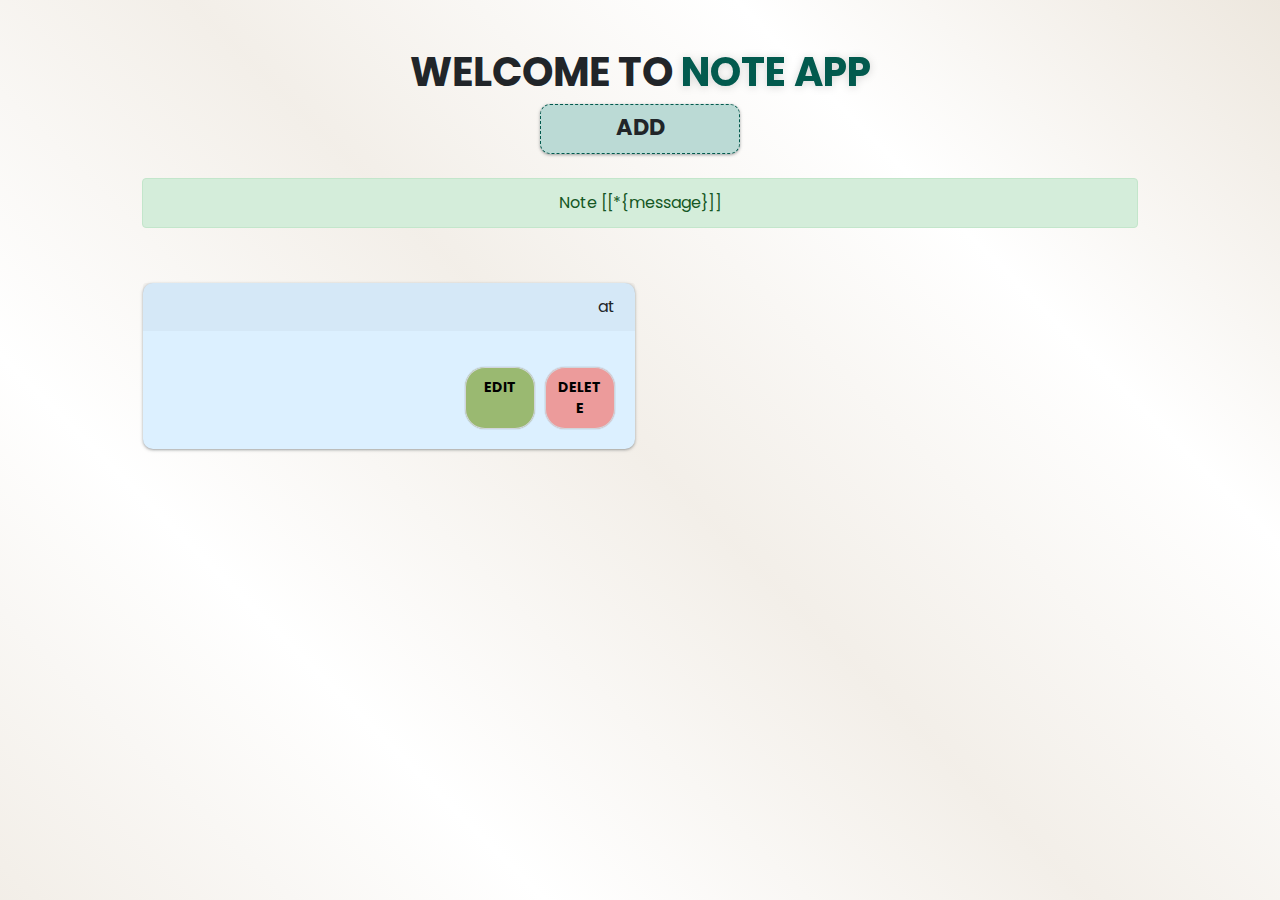
<file: src/main/resources/templates/index.html>
<!DOCTYPE html>
<html lang="en" xmlns:th="http://www.thymeleaf.org">
<head>
    <meta charset="UTF-8">
    <title>Note App</title>
    <link rel="stylesheet" href="https://cdn.jsdelivr.net/npm/bootstrap@4.3.1/dist/css/bootstrap.min.css" integrity="sha384-ggOyR0iXCbMQv3Xipma34MD+dH/1fQ784/j6cY/iJTQUOhcWr7x9JvoRxT2MZw1T" crossorigin="anonymous">
   <style>
        @import url('https://fonts.googleapis.com/css2?family=Inter:wght@300;400;500;600;700&family=McLaren&family=Poppins:wght@200;300;400;500;700&display=swap');

        *{
            box-sizing:border-box;
            padding:0;
            margin:0;
            font-family: 'Inter', sans-serif;
            font-family: 'McLaren', cursive;
            font-family: 'Poppins', sans-serif;
        }
        body{
             background-image: linear-gradient( 45deg, #ede7deb7, transparent,#ede7deb0, transparent,#ede7de); 
        }
        .container-fluid{
            width: 100%;
            height:100vh;
        }
        .container{
            height: inherit;
            width: auto;
            
        }
        .app-title{
            color: #025a4e;
            filter: drop-shadow(rgba(0, 0, 0, 0.16) 0px 1px 4px);
        }
        .btn{
            box-shadow: rgba(60, 64, 67, 0.3) 0px 1px 2px 0px, rgba(60, 64, 67, 0.15) 0px 1px 3px 1px;
            border: none;
            width: 200px;
            height: 50px;
            border-radius: 10px;
            font-size: 1.4em;
            justify-content: center;
            border: none;
        }
        i{
            color: #025a4e;
        } 
        .actionbuttons{
            display: flex;
            justify-content: end;
        }
        .btn-action{
            border-radius:20px;
            width: 70px;
            background-color: #adfff411;
            box-shadow: rgba(0, 0, 0, 0.05) 0px 0px 0px 1px, rgb(209, 213, 219) 0px 0px 0px 1px inset;
            border: none !important;
            text-align: center;
            font-size: 14px;
            font-weight: bold;
            padding: 10px;
            text-transform: uppercase;
            color: #000 !important;
            margin-left: 10px;
        }
        .btn-action:nth-child(1){
            background-color: #9ab971;
            
        }
        .btn-action:nth-child(2){
            background-color: #ec9b9b;
        }
        .btn-action:nth-child(1):hover{
            background-color: #83a55d;
            text-decoration: none;
        }
        .btn-action:nth-child(2):hover{
            background-color: #db6d6d;
            text-decoration: none;
        }
        .main-container{
            display: flex;
            align-items: end;
            justify-content: space-around;
        }
        .main-container{
           padding: 20px;
           margin-top: 30px;
           display: grid;
           grid-template-columns: 1fr 1fr;
        }
        .card{
            margin: 5px;
            border-radius: 10px;
            background-color: #dcf0ff;
            border: none;
            box-shadow: rgba(60, 64, 67, 0.3) 0px 1px 2px 0px, rgba(60, 64, 67, 0.15) 0px 1px 3px 1px;
        }
        .card-header{
            border: none;
            text-align: end;
        }
        .card-body{
            border: none;
        }
        .addbtn{
            background-color: #bbdad5;
            box-shadow: rgba(60, 64, 67, 0.3) 0px 1px 2px 0px, rgba(60, 64, 67, 0.15) 0px 1px 3px 1px;
            border:  1px dashed #025a4e;
        }
        .addbtn:hover {
            background-color: #025a4e;
           color:white !important;
        }
         
        </style>
</head>
<body>

<div class="container-fluid">
    <div class="container text-center p-5">
        <div class="header">
            <h1 class="text-black text-uppercase font-weight-bold">Welcome to <span class="app-title">Note App</span></h1>
                <a class="addbtn btn text-black font-weight-bold" th:href="@{/notes/new}">ADD</a>

            <div th:if="*{message}" class="alert alert-success m-4" role="alert" >
                Note [[*{message}]]
            </div>



        </div>
        <div class="main-container" >
            <div class="card text-left" th:each="note :${Notes}">
                <div class="card-header">
                    <span th:text="${note.noteDate}"></span>
                    <span>at</span>
                    <span th:text="${note.noteTime}"></span>

                </div>
                <div class="card-body">
                  <h5 class="card-title"><span th:text="${note.noteTitle}"/></h5>
                  <p class="card-text" ><span th:text="${note.noteDesc}" /> </p>
                  <div class="actionbuttons">
                  <a th:href="@{'/edit/' + ${note.noteId}}" class="btn-action">Edit</a>
                  <a th:href="@{'/delete/' + ${note.noteId}}"  class="btn-action">Delete</a>
                </div>
                </div>
              </div>
        </div>
    </div>
</div>
<script src="https://code.jquery.com/jquery-3.3.1.slim.min.js" integrity="sha384-q8i/X+965DzO0rT7abK41JStQIAqVgRVzpbzo5smXKp4YfRvH+8abtTE1Pi6jizo" crossorigin="anonymous"></script>
<script src="https://cdn.jsdelivr.net/npm/popper.js@1.14.7/dist/umd/popper.min.js" integrity="sha384-UO2eT0CpHqdSJQ6hJty5KVphtPhzWj9WO1clHTMGa3JDZwrnQq4sF86dIHNDz0W1" crossorigin="anonymous"></script>
<script src="https://cdn.jsdelivr.net/npm/bootstrap@4.3.1/dist/js/bootstrap.min.js" integrity="sha384-JjSmVgyd0p3pXB1rRibZUAYoIIy6OrQ6VrjIEaFf/nJGzIxFDsf4x0xIM+B07jRM" crossorigin="anonymous"></script>
</body>
</html>
</file>
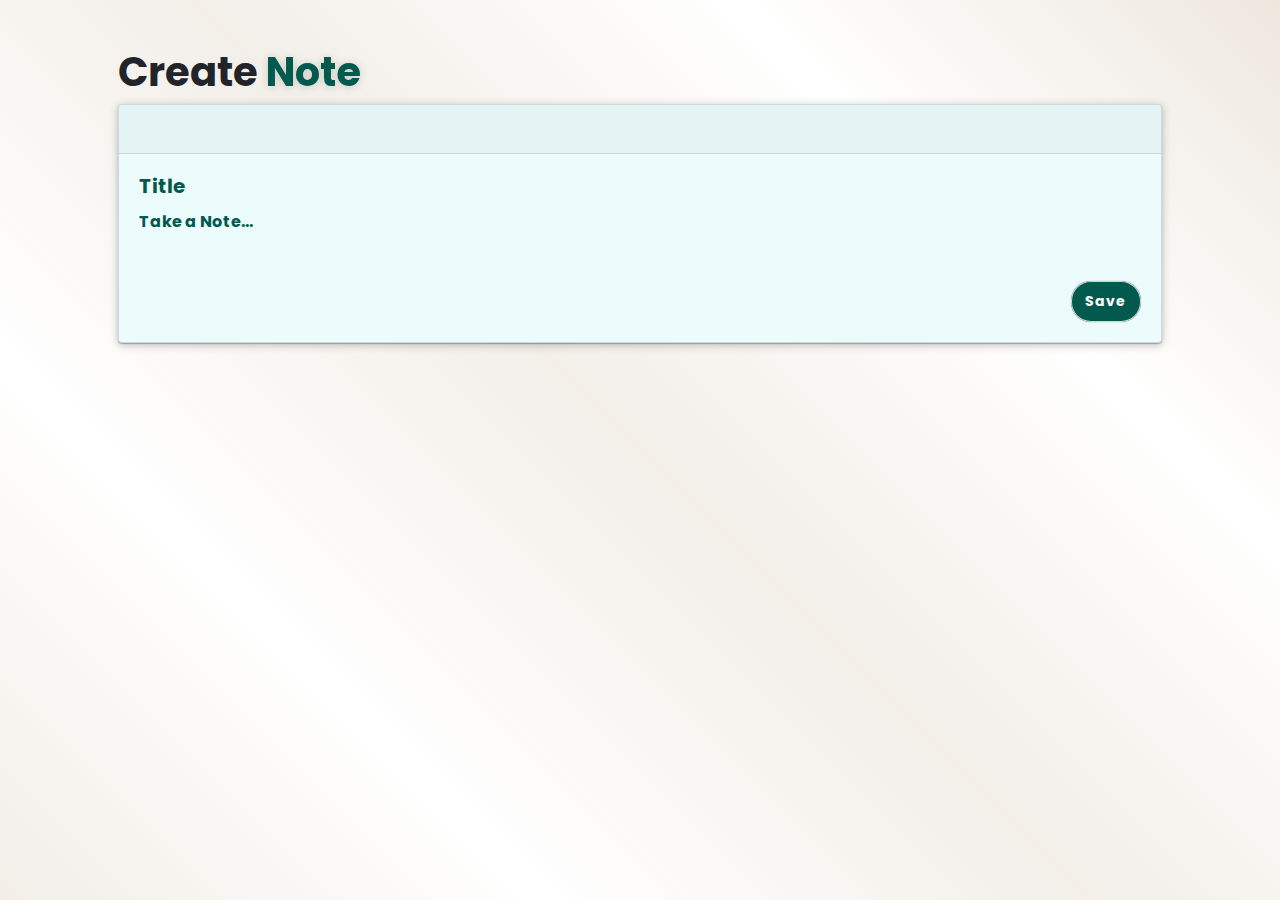
<file: src/main/resources/templates/note_form.html>
<!DOCTYPE html>
<html lang="en" xmlns:th="http://www.thymeleaf.org">
<head>
    <meta charset="UTF-8">
    <title>New Note</title>
    <link rel="stylesheet" href="https://cdn.jsdelivr.net/npm/bootstrap@4.3.1/dist/css/bootstrap.min.css" integrity="sha384-ggOyR0iXCbMQv3Xipma34MD+dH/1fQ784/j6cY/iJTQUOhcWr7x9JvoRxT2MZw1T" crossorigin="anonymous">
    <style rel="stylesheet">
        @import url('https://fonts.googleapis.com/css2?family=Inter:wght@300;400;500;600;700&family=McLaren&family=Poppins:wght@200;300;400;500;700&display=swap');
    
    *{
        font-family: 'Inter', sans-serif;
        font-family: 'McLaren', cursive;
        font-family: 'Poppins', sans-serif;
        box-sizing: border-box;
        padding:0;
        margin:0;
    }
    body{
             background-image: linear-gradient( 45deg, #ede7deb7, transparent,#ede7deb0, transparent,#ede7de); 
        }
        .container-fluid{
            width: 100%;
            height:100vh;
        }
        .container{
            height: inherit;
            width: auto;
            
        }
        .app-title{
            color: #025a4e;
            filter: drop-shadow(rgba(0, 0, 0, 0.16) 0px 1px 4px);
        }
        .btn-action{
            padding:5px;
            border-radius:20px;
            width: 70px;
            box-shadow: rgba(0, 0, 0, 0.05) 0px 0px 0px 1px, rgb(209, 213, 219) 0px 0px 0px 1px inset;
            border: none !important;
            text-align: center;
            font-size: 14px;
            font-weight: bold;
            padding: 10px;
            text-transform: uppercase;
            float: right;
            background-color: #025a4e !important;
        }
        .btn-action input{
            color: #ffffff !important;
            font-weight: bold;
            letter-spacing: 1px;
        }
        input,textarea{
            border: none;
            outline: none;
            background: none;
            color: #025a4e;
        }
        .card-header span{
            float: right;
            color:#025a4e;
        }
        .card-header span input{
           width:70px;
        }
        .card{
            background-color: #ECFBFC!important; 
            box-shadow: rgba(0, 0, 0, 0.25) 0px 0.0625em 0.0625em, rgba(0, 0, 0, 0.25) 0px 0.125em 0.5em, rgba(255, 255, 255, 0.1) 0px 0px 0px 1px inset !important;
        }
        ::-webkit-input-placeholder { /* Edge */
        color: #025a4e;
        font-weight: bold;
        }

        :-ms-input-placeholder { /* Internet Explorer 10-11 */
        color: #025a4e;
        font-weight: bold;
        }

        ::placeholder {
        color: #025a4e;
        font-weight: bold;
        }
        .dateHide{
        display:none;
        }
    </style>
</head>
<body>
    <div class="container-fluid">
        <div class="container text-left p-5">
            <div class="header">
                <h1 class="text-black text-capitalize font-weight-bold">Create <span class="app-title">Note</span></h1>
            </div>
            <div class="note-section">
                <form th:object="${noteObj}" method="post" th:action="@{/save}">
                <div class="card text-left">
                    <div class="card-header">

                        <span><input readonly th:field="*{noteTime}" type="text"></span>
                        <span class="dateHide"><input readonly th:field="*{noteDate}" type="text"></span>
                        <span class="mr-1" th:text="*{noteDate}"></span>
                    </div>
                    <div class="card-body">
                      <h5 class="card-title"><input type="text" th:field="*{noteTitle}" name="noteTitle" placeholder="Title" required></h5>
                      <p class="card-text"><textarea cols="100" placeholder="Take a Note..." th:field="*{noteDesc}" required ></textarea> </p>
                      <div class="btn-action">
                        <input type="submit" value="Save">
                    </div>
                    </div>
                  </div>
                </form>
            </div>
        </div>
    </div>
</body>
</html>
</file>
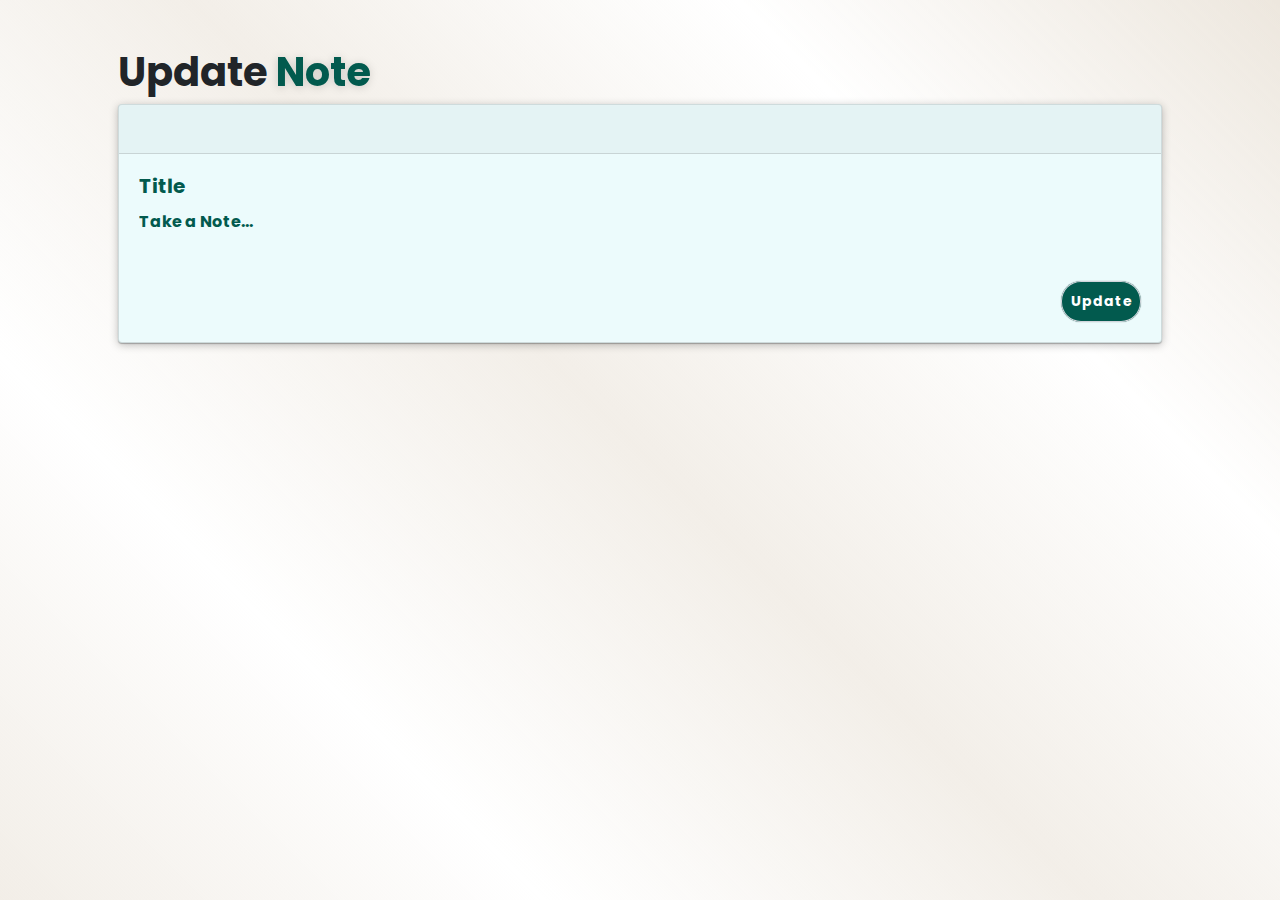
<file: src/main/resources/templates/update_form.html>
<!DOCTYPE html>
<html lang="en" xmlns:th="http://www.thymeleaf.org">
<head>
    <meta charset="UTF-8">
    <title>Update Note</title>
    <link rel="stylesheet" href="https://cdn.jsdelivr.net/npm/bootstrap@4.3.1/dist/css/bootstrap.min.css" integrity="sha384-ggOyR0iXCbMQv3Xipma34MD+dH/1fQ784/j6cY/iJTQUOhcWr7x9JvoRxT2MZw1T" crossorigin="anonymous">
    <style rel="stylesheet">
        @import url('https://fonts.googleapis.com/css2?family=Inter:wght@300;400;500;600;700&family=McLaren&family=Poppins:wght@200;300;400;500;700&display=swap');
    
    *{
        font-family: 'Inter', sans-serif;
        font-family: 'McLaren', cursive;
        font-family: 'Poppins', sans-serif;
        box-sizing: border-box;
        padding:0;
        margin:0;
    }
    body{
             background-image: linear-gradient( 45deg, #ede7deb7, transparent,#ede7deb0, transparent,#ede7de); 
        }
        .container-fluid{
            width: 100%;
            height:100vh;
        }
        .container{
            height: inherit;
            width: auto;
            
        }
        .app-title{
            color: #025a4e;
            filter: drop-shadow(rgba(0, 0, 0, 0.16) 0px 1px 4px);
        }
        .btn-action{
            padding:5px;
            border-radius:20px;
            width: 80px;
            box-shadow: rgba(0, 0, 0, 0.05) 0px 0px 0px 1px, rgb(209, 213, 219) 0px 0px 0px 1px inset;
            border: none !important;
            text-align: center;
            font-size: 14px;
            font-weight: bold;
            padding: 10px;
            text-transform: uppercase;
            float: right;
            background-color: #025a4e !important;
        }
    
        .btn-action input{
            color: #ffffff !important;
            font-weight: bold;
            letter-spacing: 1px;
        }
        input,textarea{
            border: none;
            outline: none;
            background: none;
            color: #025a4e;
        }
        .card-header span{
            float: right;
            color:#025a4e;
        }
        .card-header span input{
           width:70px;
        }
        .card{
            background-color: #ECFBFC!important; 
            box-shadow: rgba(0, 0, 0, 0.25) 0px 0.0625em 0.0625em, rgba(0, 0, 0, 0.25) 0px 0.125em 0.5em, rgba(255, 255, 255, 0.1) 0px 0px 0px 1px inset !important;
        }
        ::-webkit-input-placeholder { /* Edge */
        color: #025a4e;
        font-weight: bold;
        }

        :-ms-input-placeholder { /* Internet Explorer 10-11 */
        color: #025a4e;
        font-weight: bold;
        }

        ::placeholder {
        color: #025a4e;
        font-weight: bold;
        }
        .dateHide{
            display: none;
        }

    </style>
</head>
<body>
    <div class="container-fluid">
        <div class="container text-left p-5">
            <div class="header">
                <h1 class="text-black text-capitalize font-weight-bold">Update <span class="app-title">Note</span></h1>
            </div>
            <div class="note-section">
                <form th:object="${tempNote}" method="post" th:action="@{/update}">
                <div class="card text-left">
                    <div class="card-header">
                        <span><input readonly th:field="*{noteTime}" type="text"></span>
                        <span class="mr-1" th:text="*{noteDate}"></span>
                        <span class="dateHide"><input readonly th:field="*{noteDate}" type="text"></span>
                        <span class="float-left text-secondary"><input readonly th:field="*{noteId}" type="text"></span>
                    </div>
                    <div class="card-body">
                      <h5 class="card-title"><input type="text" th:field="*{noteTitle}" name="noteTitle" placeholder="Title"></h5>
                      <p class="card-text"><textarea cols="100" placeholder="Take a Note..." th:field="*{noteDesc}"></textarea>  </p>
                      <div class="btn-action">
                        <input type="submit" value="Update">
                    </div>
                    </div>
                  </div>
                </form>
            </div>
        </div>
    </div>

</body>
</html>
</file>
